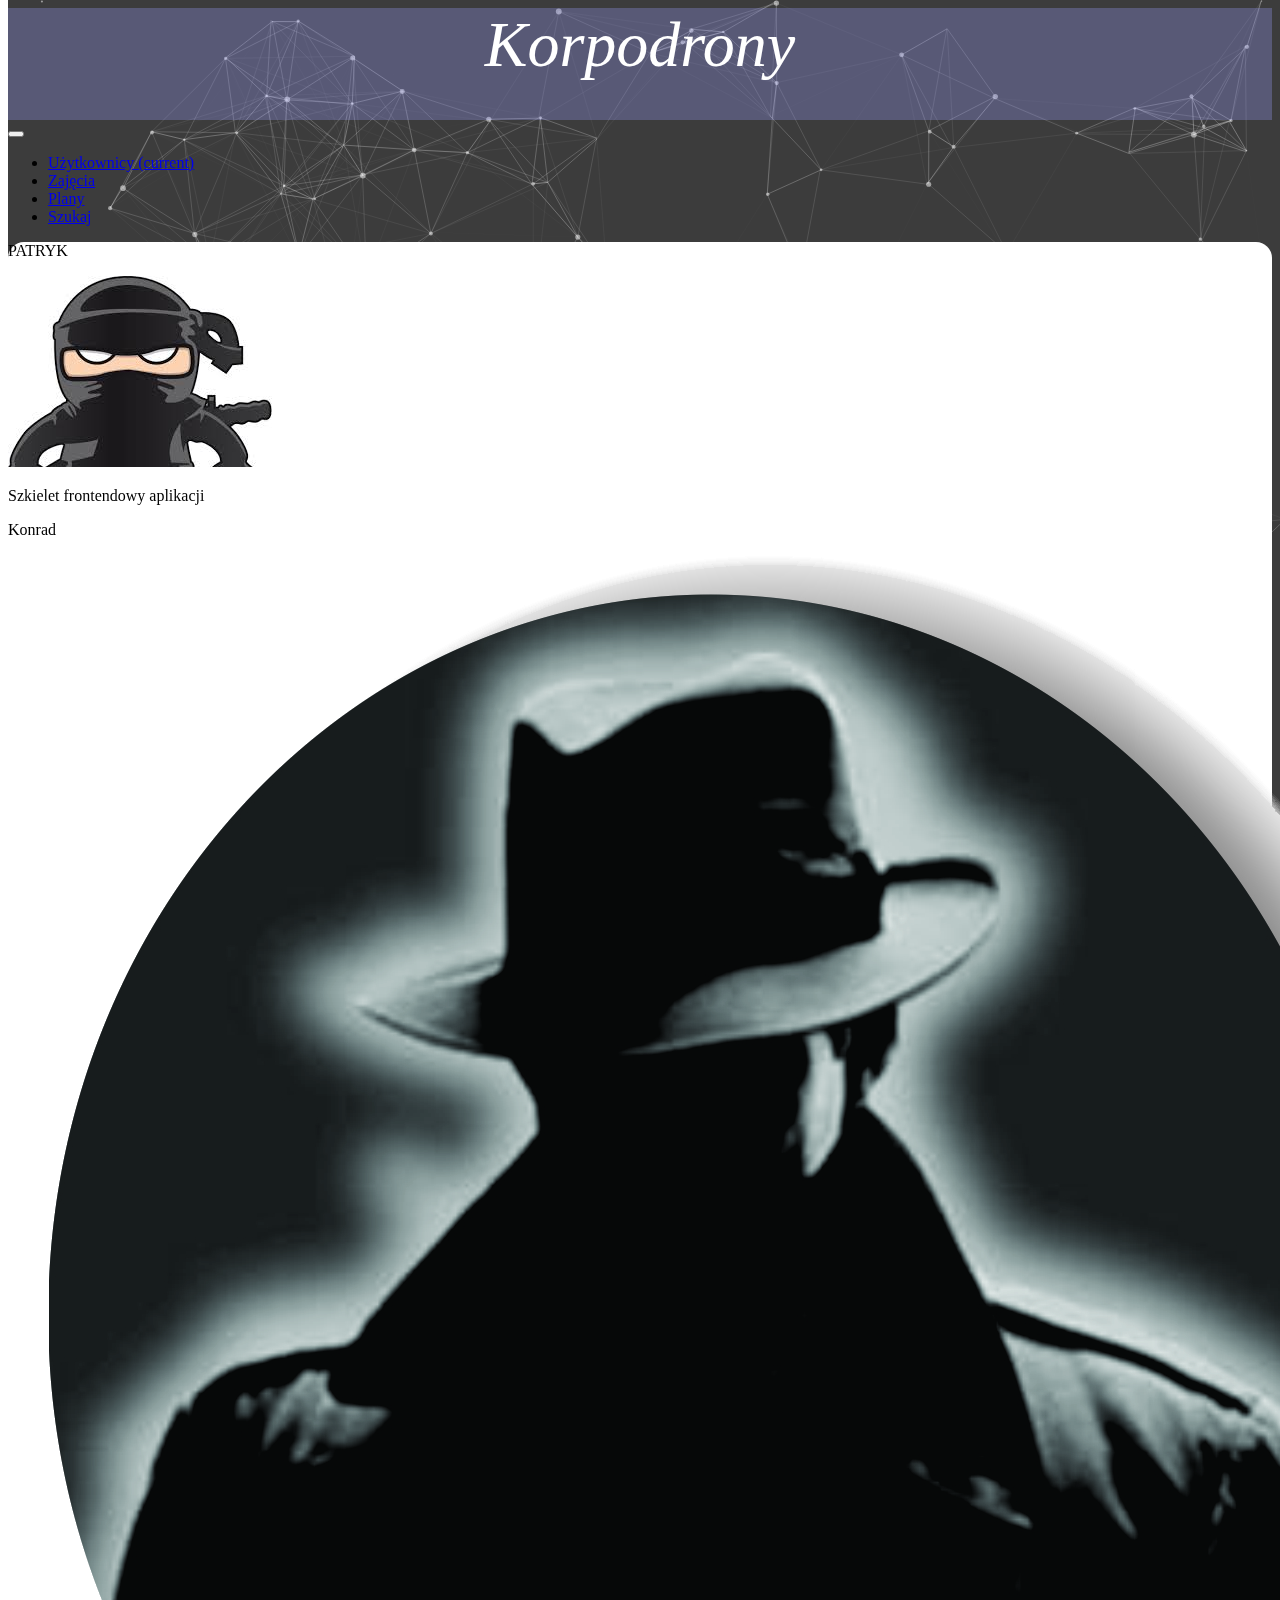
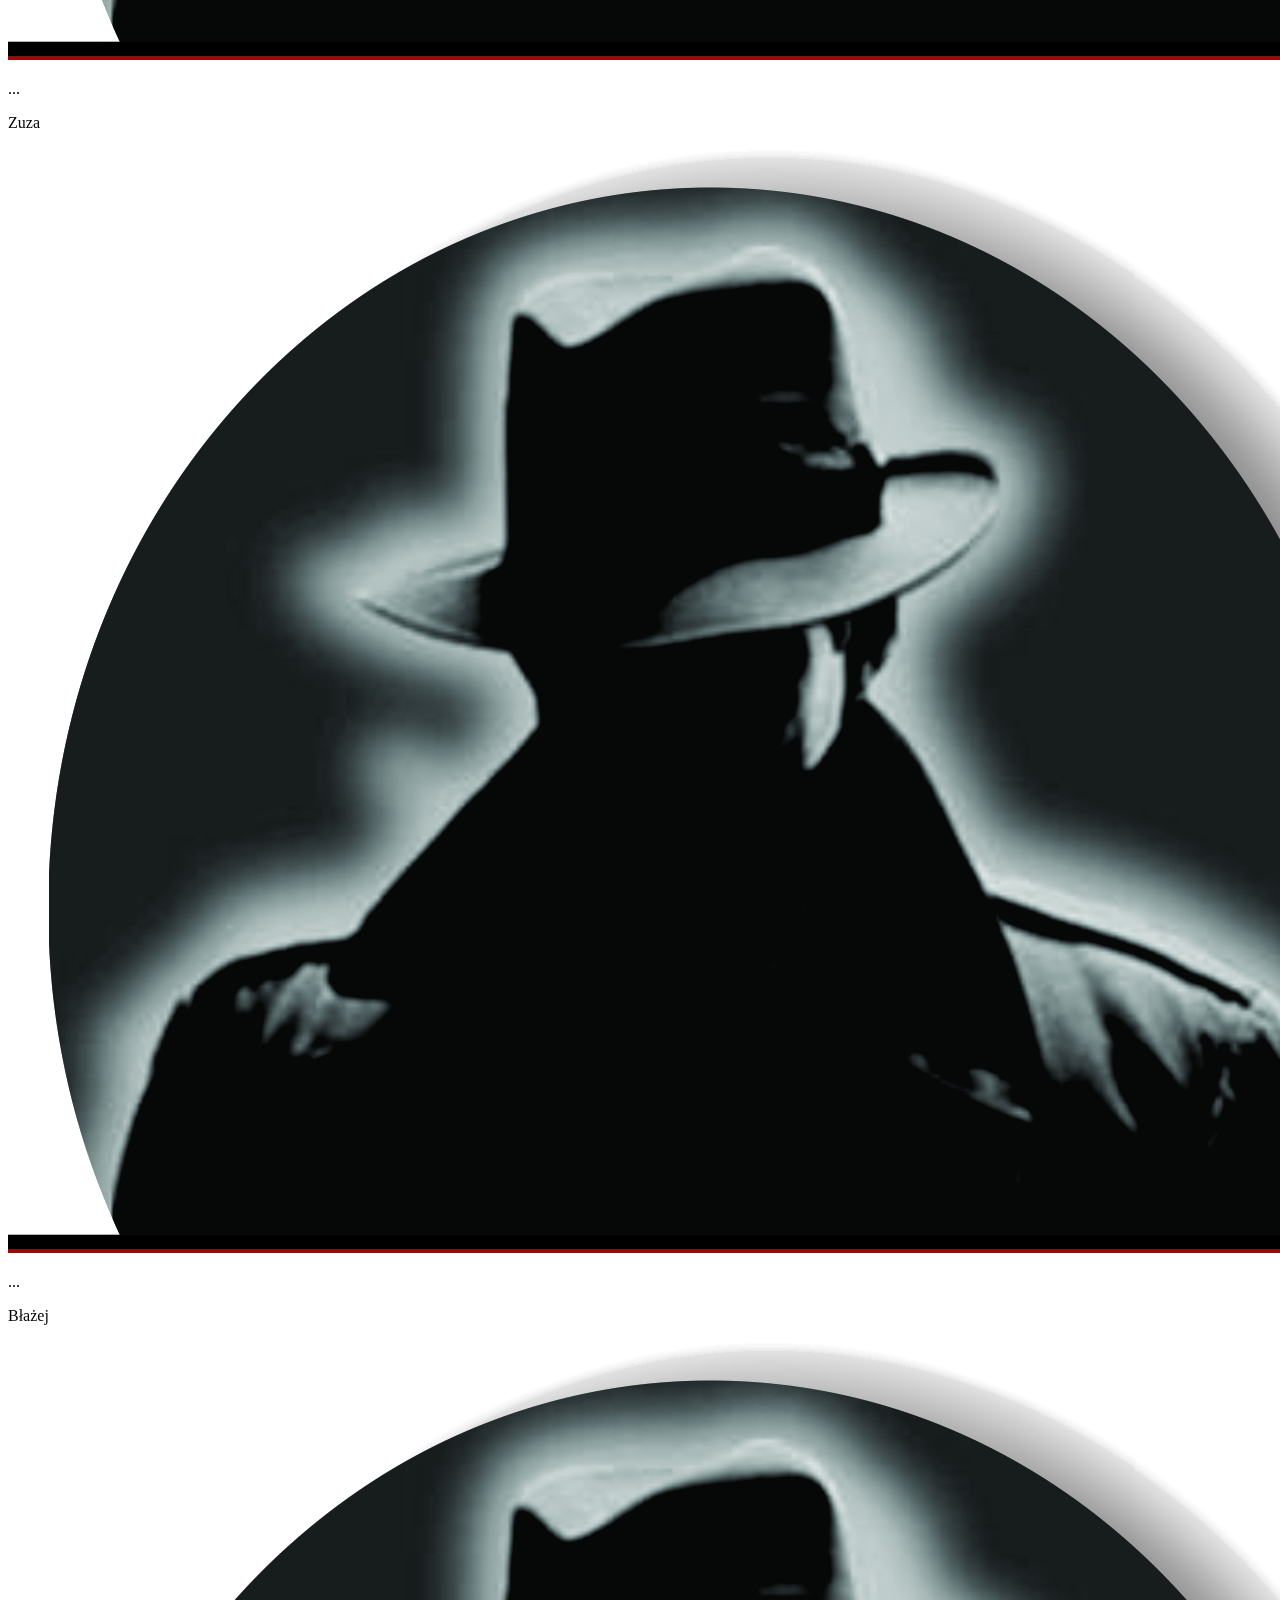
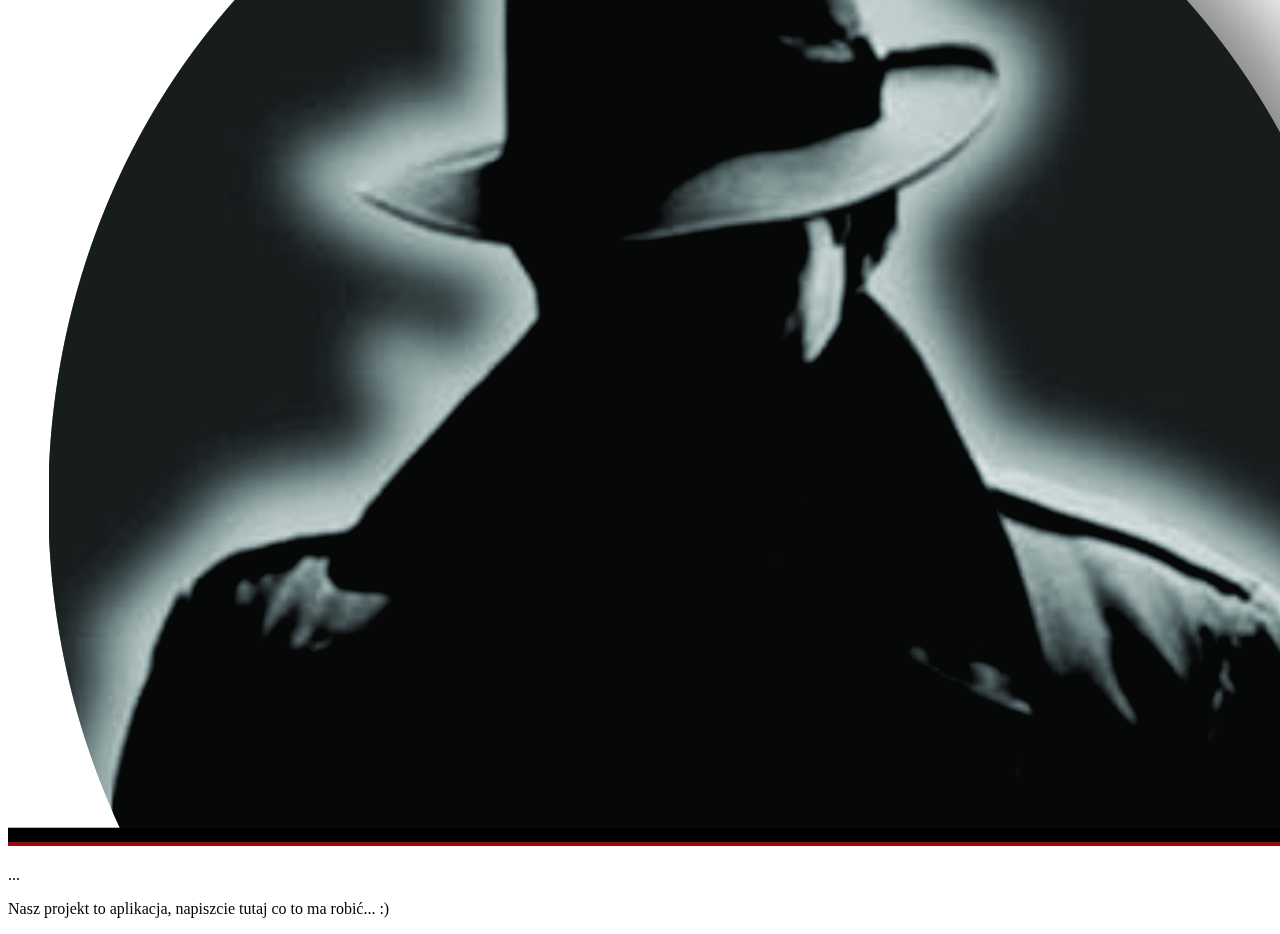
<file: StaticHTMLTemplates/index.html>
<!doctype html>
<html lang="pl">
<head>
    <meta charset="utf-8">
    <meta name="viewport" content="width=device-width, initial-scale=1, shrink-to-fit=no">
    <link rel="stylesheet" href="https://stackpath.bootstrapcdn.com/bootstrap/4.1.3/css/bootstrap.min.css" integrity="sha384-MCw98/SFnGE8fJT3GXwEOngsV7Zt27NXFoaoApmYm81iuXoPkFOJwJ8ERdknLPMO" crossorigin="anonymous">
    <link rel="stylesheet" href="style.css">
    <title>Korpodrony</title>
</head>

<body>
    <div id="particles-js">
        <p class="banner">Korpodrony</p>

        <nav class="navbar navbar-expand-lg navbar-light bg-primary">
            <a class="navbar-brand col-1"></a>
            <button class="navbar-toggler" type="button" data-toggle="collapse" data-target="#navbarNav" aria-controls="navbarNav" aria-expanded="false" aria-label="Toggle navigation">
                <span class="navbar-toggler-icon"></span>
            </button>
            <div class="collapse navbar-collapse" id="navbarNav">
                <ul class="navbar-nav col-10">
                    <li class="nav-item active">
                        <a class="nav-link text-white" href="users.html">Użytkownicy <span class="sr-only">(current)</span></a>
                    </li>
                    <li class="nav-item">
                        <a class="nav-link text-white" href="activities.html">Zajęcia</a>
                    </li>
                    <li class="nav-item">
                        <a class="nav-link text-white" href="plans.html">Plany</a>
                    </li>
                    <li class="nav-item">
                        <a class="nav-link text-white ml-auto" href="search.html">Szukaj</a>
                    </li>
                </ul>
            </div>
        </nav>

        <div class="container pr-5 pl-5 mt-5 mb-5">
            <div class="row">
                <div col-6 class="ml-auto m-5">
                    <div class="card" style="width: 18rem;">
                        <p class="m-3">PATRYK</p>
                        <img src="pobrane.jpg" class="card-img-top" alt="...">
                        <div class="card-body">
                            <p class="card-text">Szkielet frontendowy aplikacji</p>
                        </div>
                    </div>
                </div>
                <div col-6 class="mr-auto m-5">
                    <div class="card" style="width: 18rem;">
                        <p class="m-3">Konrad</p>
                        <img src="misterion.png" class="card-img-top" alt="...">
                        <div class="card-body">
                            <p class="card-text">...</p>
                        </div>
                    </div>
                </div>
            </div>

            <div class="row">
                <div col-6 class="ml-auto m-5">
                    <div class="card" style="width: 18rem;">
                        <p class="m-3">Zuza</p>
                        <img src="misterion.png" class="card-img-top" alt="...">
                        <div class="card-body">
                            <p class="card-text">...</p>
                        </div>
                    </div>
                </div>
                <div col-6 class="mr-auto m-5">
                    <div class="card" style="width: 18rem;">
                        <p class="m-3">Błażej</p>
                        <img src="misterion.png" class="card-img-top" alt="...">
                        <div class="card-body">
                            <p class="card-text">...</p>
                        </div>
                    </div>
                </div>
            </div>
            <div class="row">
                <p class="m-3"> Nasz projekt to aplikacja, napiszcie tutaj co to ma robić... :)</p>
            </div>
        </div>
    </div>

    <script src="https://code.jquery.com/jquery-3.3.1.slim.min.js" integrity="sha384-q8i/X+965DzO0rT7abK41JStQIAqVgRVzpbzo5smXKp4YfRvH+8abtTE1Pi6jizo" crossorigin="anonymous"></script>
    <script src="https://cdnjs.cloudflare.com/ajax/libs/popper.js/1.14.3/umd/popper.min.js" integrity="sha384-ZMP7rVo3mIykV+2+9J3UJ46jBk0WLaUAdn689aCwoqbBJiSnjAK/l8WvCWPIPm49" crossorigin="anonymous"></script>
    <script src="https://stackpath.bootstrapcdn.com/bootstrap/4.1.3/js/bootstrap.min.js" integrity="sha384-ChfqqxuZUCnJSK3+MXmPNIyE6ZbWh2IMqE241rYiqJxyMiZ6OW/JmZQ5stwEULTy" crossorigin="anonymous"></script>
    <script src="particles.min.js"></script>
    <script src="app.js"></script>
</body></html>
</file>
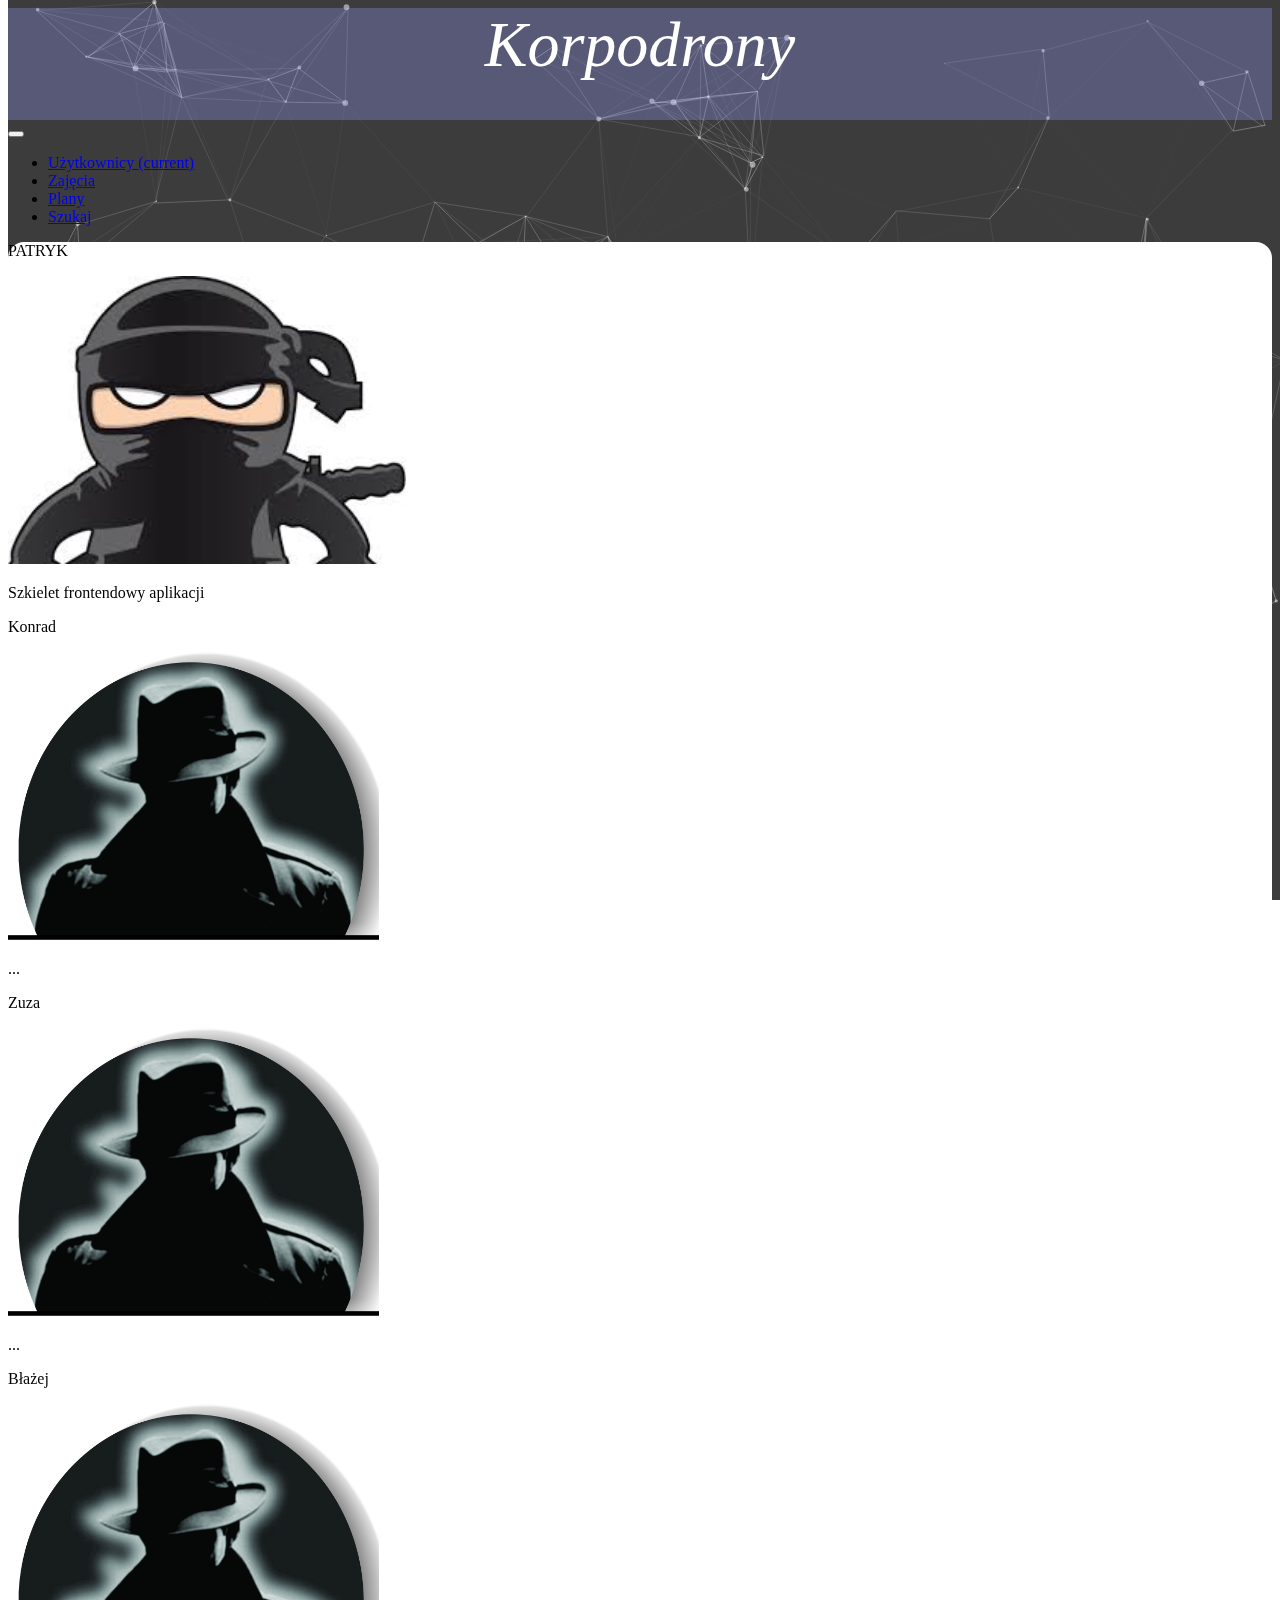
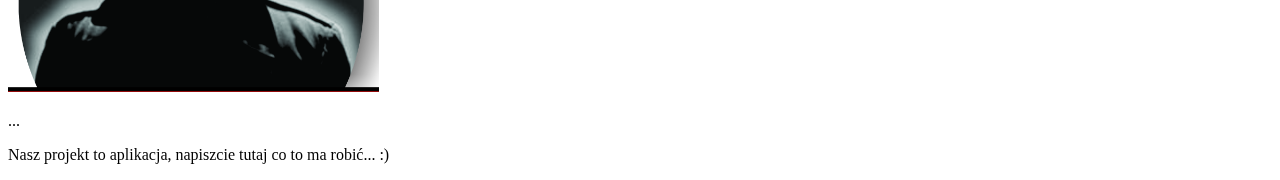
<file: Web/src/main/webapp/index.html>
<!doctype html>
<html lang="pl">

<head>
    <!-- Required meta tags -->
    <meta charset="utf-8">
    <meta name="viewport" content="width=device-width, initial-scale=1, shrink-to-fit=no">

    <!-- Bootstrap CSS -->
    <link rel="stylesheet" href="https://stackpath.bootstrapcdn.com/bootstrap/4.1.3/css/bootstrap.min.css" integrity="sha384-MCw98/SFnGE8fJT3GXwEOngsV7Zt27NXFoaoApmYm81iuXoPkFOJwJ8ERdknLPMO" crossorigin="anonymous">
    <link rel="stylesheet" href="style.css">

    <title>Korpodrony</title>
</head>

<body>
    <div id="particles-js">
        <p class="banner">Korpodrony</p>

        <nav class="navbar navbar-expand-lg navbar-light bg-primary">
            <a class="navbar-brand col-1"></a>
            <button class="navbar-toggler" type="button" data-toggle="collapse" data-target="#navbarNav" aria-controls="navbarNav" aria-expanded="false" aria-label="Toggle navigation">
                <span class="navbar-toggler-icon"></span>
            </button>
            <div class="collapse navbar-collapse" id="navbarNav">
                <ul class="navbar-nav col-10">
                    <li class="nav-item active">
                        <a class="nav-link text-white" href="users.html">Użytkownicy <span class="sr-only">(current)</span></a>
                    </li>
                    <li class="nav-item">
                        <a class="nav-link text-white" href="activities.html">Zajęcia</a>
                    </li>
                    <li class="nav-item">
                        <a class="nav-link text-white" href="plans.html">Plany</a>
                    </li>
                    <li class="nav-item">
                        <a class="nav-link text-white ml-auto" href="search.html">Szukaj</a>
                    </li>
                </ul>
            </div>
        </nav>

        <div class="container pr-5 pl-5 mt-5 mb-5">
            <div class="row">
                <div col-6 class="ml-auto m-5">
                    <div class="card" style="width: 18rem;">
                        <p class="m-3">PATRYK</p>
                        <img src="pobrane.jpg" class="card-img-top" alt="...">
                        <div class="card-body">
                            <p class="card-text">Szkielet frontendowy aplikacji</p>
                        </div>
                    </div>
                </div>
                <div col-6 class="mr-auto m-5">
                    <div class="card" style="width: 18rem;">
                        <p class="m-3">Konrad</p>
                        <img src="misterion.png" class="card-img-top" alt="...">
                        <div class="card-body">
                            <p class="card-text">...</p>
                        </div>
                    </div>
                </div>
            </div>

            <div class="row">
                <div col-6 class="ml-auto m-5">
                    <div class="card" style="width: 18rem;">
                        <p class="m-3">Zuza</p>
                        <img src="misterion.png" class="card-img-top" alt="...">
                        <div class="card-body">
                            <p class="card-text">...</p>
                        </div>
                    </div>
                </div>
                <div col-6 class="mr-auto m-5">
                    <div class="card" style="width: 18rem;">
                        <p class="m-3">Błażej</p>
                        <img src="misterion.png" class="card-img-top" alt="...">
                        <div class="card-body">
                            <p class="card-text">...</p>
                        </div>
                    </div>
                </div>
            </div>
            <div class="row">
                <p class="m-3"> Nasz projekt to aplikacja, napiszcie tutaj co to ma robić... :)</p>
            </div>
        </div>
    </div>

    <script src="https://code.jquery.com/jquery-3.3.1.slim.min.js" integrity="sha384-q8i/X+965DzO0rT7abK41JStQIAqVgRVzpbzo5smXKp4YfRvH+8abtTE1Pi6jizo" crossorigin="anonymous"></script>
    <script src="https://cdnjs.cloudflare.com/ajax/libs/popper.js/1.14.3/umd/popper.min.js" integrity="sha384-ZMP7rVo3mIykV+2+9J3UJ46jBk0WLaUAdn689aCwoqbBJiSnjAK/l8WvCWPIPm49" crossorigin="anonymous"></script>
    <script src="https://stackpath.bootstrapcdn.com/bootstrap/4.1.3/js/bootstrap.min.js" integrity="sha384-ChfqqxuZUCnJSK3+MXmPNIyE6ZbWh2IMqE241rYiqJxyMiZ6OW/JmZQ5stwEULTy" crossorigin="anonymous"></script>
    <script src="particles.min.js"></script>
    <script src="app.js"></script>
</body></html>
</file>
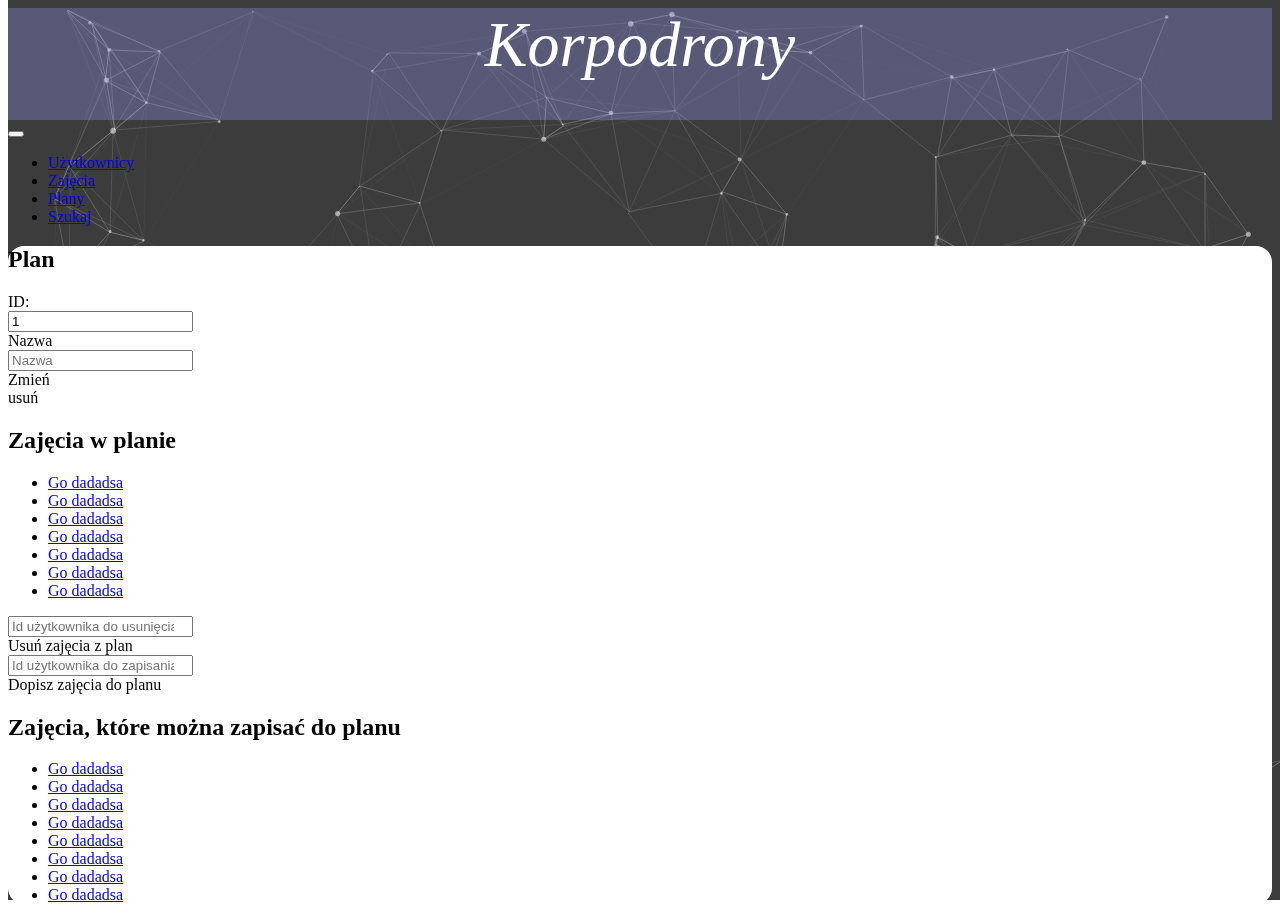
<file: StaticHTMLTemplates/plan.html>
<!doctype html>
<html lang="pl">

<head>
    <!-- Required meta tags -->
    <meta charset="utf-8">
    <meta name="viewport" content="width=device-width, initial-scale=1, shrink-to-fit=no">

    <!-- Bootstrap CSS -->
    <link rel="stylesheet" href="https://stackpath.bootstrapcdn.com/bootstrap/4.1.3/css/bootstrap.min.css" integrity="sha384-MCw98/SFnGE8fJT3GXwEOngsV7Zt27NXFoaoApmYm81iuXoPkFOJwJ8ERdknLPMO" crossorigin="anonymous">
    <link rel="stylesheet" href="style.css">

    <title>Korpodrony</title>
</head>

<body>
    <div id="particles-js">
        <p class="banner">Korpodrony</p>

        <nav class="navbar navbar-expand-lg navbar-light bg-primary">
            <a class="navbar-brand col-1"></a>
            <button class="navbar-toggler" type="button" data-toggle="collapse" data-target="#navbarNav" aria-controls="navbarNav" aria-expanded="false" aria-label="Toggle navigation">
                <span class="navbar-toggler-icon"></span>
            </button>
            <div class="collapse navbar-collapse" id="navbarNav">
                <ul class="navbar-nav col-10">
                    <li class="nav-item active">
                        <a class="nav-link text-white" href="activities.html">Użytkownicy</a>
                    </li>
                    <li class="nav-item">
                        <a class="nav-link text-white" href="activities.html">Zajęcia</a>
                    </li>
                    <li class="nav-item">
                        <a class="nav-link text-white" href="plans.html">Plany</a>
                    </li>
                    <li class="nav-item">
                        <a class="nav-link text-white ml-auto" href="search.html">Szukaj</a>
                    </li>
                </ul>
            </div>
        </nav>

        <div class="container pr-5 pl-5 mt-5">

            <div class="row">
                <div class="col-10 ml-auto mr-auto mt-5">
                    <h2>Plan</h2>
                    <form>
                        <div class="form-group row">
                            <label for="id" class="col-sm-2 col-form-label">ID:</label>
                            <div class="col-sm-10">
                                <input type="number" readonly class="form-control-plaintext" id="id" value="1">
                            </div>
                        </div>
                        <div class="form-group row">
                            <label for="name" class="col-sm-2 col-form-label">Nazwa</label>
                            <div class="col-sm-10">
                                <input type="password" class="form-control" id="name" placeholder="Nazwa">
                            </div>
                        </div>
                    </form>
                </div>
            </div>

            <div class="row mt-3">
                <div class="col-3 mb-3 ml-auto">
                    <a class="btn btn-success text-white w-100">Zmień</a>
                </div>
                <div class="col-3 mb-3 mr-auto">
                    <a class="btn btn-danger text-white w-100">usuń</a>
                </div>
            </div>

            <div class="row">
                <div class="col-10 ml-auto mr-auto mt-5 mb-5">
                    <h2>Zajęcia w planie</h2>
                    <ul class="list-group w-100 mb-3">
                        <li class="list-group-item"><a href="activity.html" class="stretched-link">Go dadadsa</a></li>
                        <li class="list-group-item"><a href="activity.html" class="stretched-link">Go dadadsa</a></li>
                        <li class="list-group-item"><a href="activity.html" class="stretched-link">Go dadadsa</a></li>
                        <li class="list-group-item"><a href="activity.html" class="stretched-link">Go dadadsa</a></li>
                        <li class="list-group-item"><a href="activity.html" class="stretched-link">Go dadadsa</a></li>
                        <li class="list-group-item"><a href="activity.html" class="stretched-link">Go dadadsa</a></li>
                        <li class="list-group-item"><a href="activity.html" class="stretched-link">Go dadadsa</a></li>
                    </ul>
                </div>
            </div>

            <div class="row">
                <div class="col-10 ml-auto mr-auto mt-5">
                    <div class="input-group mb-3">
                        <input type="number" class="form-control" placeholder="Id użytkownika do usunięcia" aria-label="deleteUser" aria-describedby="basic-addon2">
                        <div class="input-group-append">
                            <span class="input-group-text btn" id="deleteUser">Usuń zajęcia z plan</span>
                        </div>
                    </div>
                </div>
            </div>

            <div class="row">
                <div class="col-10 ml-auto mr-auto">
                    <div class="input-group mb-3">
                        <input type="number" class="form-control" placeholder="Id użytkownika do zapisania" aria-label="assignUser" aria-describedby="basic-addon2">
                        <div class="input-group-append">
                            <span class="input-group-text btn" id="assignUser">Dopisz zajęcia do planu</span>
                        </div>
                    </div>
                </div>
            </div>

            <div class="row">
                <div class="col-10 ml-auto mr-auto mt-5">
                    <h2>Zajęcia, które można zapisać do planu</h2>
                    <ul class="list-group w-100 mb-3">
                        <li class="list-group-item"><a href="activity.html" class="stretched-link">Go dadadsa</a></li>
                        <li class="list-group-item"><a href="activity.html" class="stretched-link">Go dadadsa</a></li>
                        <li class="list-group-item"><a href="activity.html" class="stretched-link">Go dadadsa</a></li>
                        <li class="list-group-item"><a href="activity.html" class="stretched-link">Go dadadsa</a></li>
                        <li class="list-group-item"><a href="activity.html" class="stretched-link">Go dadadsa</a></li>
                        <li class="list-group-item"><a href="activity.html" class="stretched-link">Go dadadsa</a></li>
                        <li class="list-group-item"><a href="activity.html" class="stretched-link">Go dadadsa</a></li>
                        <li class="list-group-item"><a href="activity.html" class="stretched-link">Go dadadsa</a></li>
                    </ul>
                </div>
            </div>
        </div>

    </div>
    <script src="https://code.jquery.com/jquery-3.3.1.slim.min.js" integrity="sha384-q8i/X+965DzO0rT7abK41JStQIAqVgRVzpbzo5smXKp4YfRvH+8abtTE1Pi6jizo" crossorigin="anonymous"></script>
    <script src="https://cdnjs.cloudflare.com/ajax/libs/popper.js/1.14.3/umd/popper.min.js" integrity="sha384-ZMP7rVo3mIykV+2+9J3UJ46jBk0WLaUAdn689aCwoqbBJiSnjAK/l8WvCWPIPm49" crossorigin="anonymous"></script>
    <script src="https://stackpath.bootstrapcdn.com/bootstrap/4.1.3/js/bootstrap.min.js" integrity="sha384-ChfqqxuZUCnJSK3+MXmPNIyE6ZbWh2IMqE241rYiqJxyMiZ6OW/JmZQ5stwEULTy" crossorigin="anonymous"></script>
    <script src="particles.min.js"></script>
    <script src="app.js"></script>
</body></html>
</file>
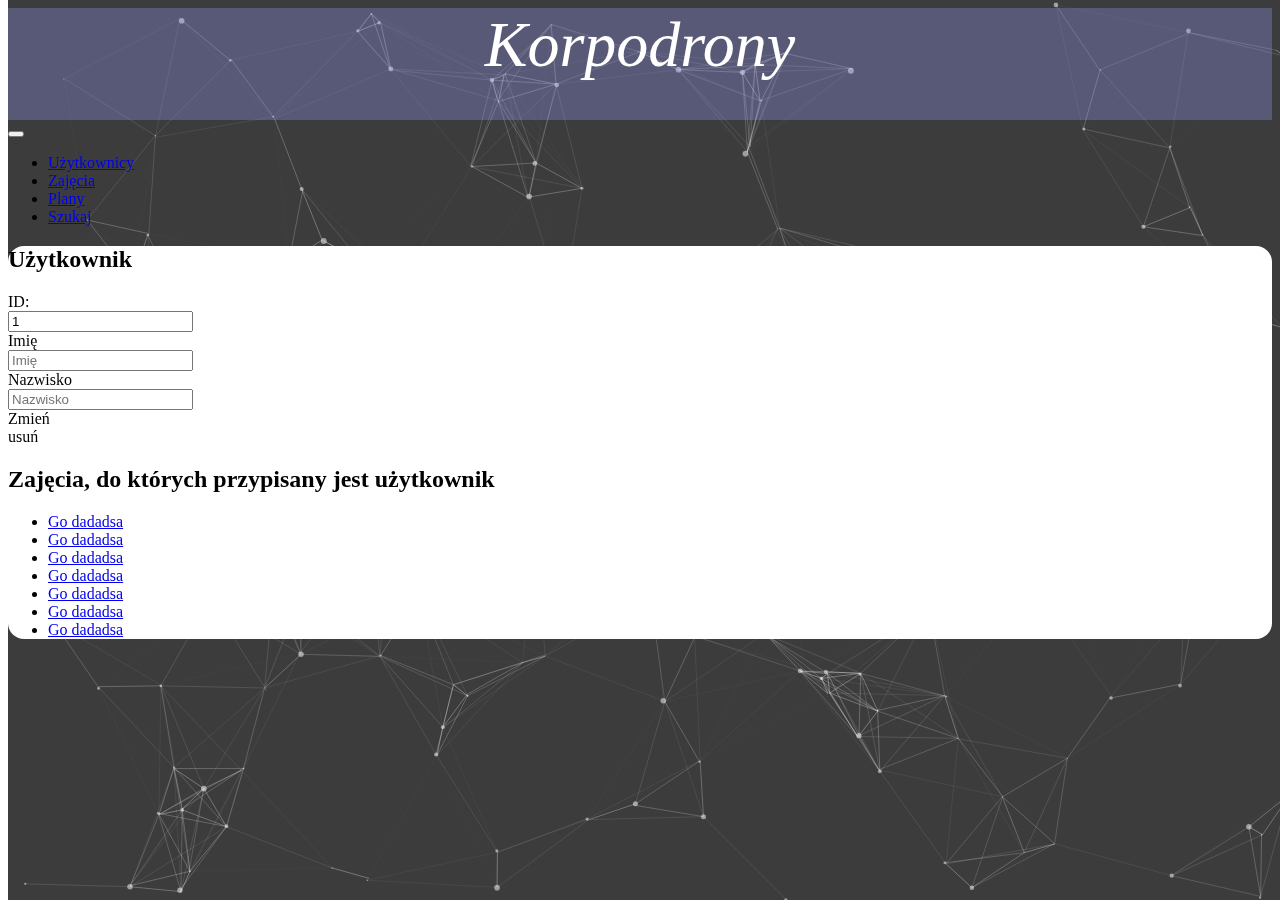
<file: StaticHTMLTemplates/user.html>
<!doctype html>
<html lang="pl">

<head>
    <!-- Required meta tags -->
    <meta charset="utf-8">
    <meta name="viewport" content="width=device-width, initial-scale=1, shrink-to-fit=no">

    <!-- Bootstrap CSS -->
    <link rel="stylesheet" href="https://stackpath.bootstrapcdn.com/bootstrap/4.1.3/css/bootstrap.min.css" integrity="sha384-MCw98/SFnGE8fJT3GXwEOngsV7Zt27NXFoaoApmYm81iuXoPkFOJwJ8ERdknLPMO" crossorigin="anonymous">
    <link rel="stylesheet" href="style.css">

    <title>Korpodrony</title>
</head>

<body>
    <div id="particles-js">
        <p class="banner">Korpodrony</p>

        <nav class="navbar navbar-expand-lg navbar-light bg-primary">
            <a class="navbar-brand col-1"></a>
            <button class="navbar-toggler" type="button" data-toggle="collapse" data-target="#navbarNav" aria-controls="navbarNav" aria-expanded="false" aria-label="Toggle navigation">
                <span class="navbar-toggler-icon"></span>
            </button>
            <div class="collapse navbar-collapse" id="navbarNav">
                <ul class="navbar-nav col-10">
                    <li class="nav-item active">
                        <a class="nav-link text-white" href="activities.html">Użytkownicy</a>
                    </li>
                    <li class="nav-item">
                        <a class="nav-link text-white" href="activities.html">Zajęcia</a>
                    </li>
                    <li class="nav-item">
                        <a class="nav-link text-white" href="plans.html">Plany</a>
                    </li>
                    <li class="nav-item">
                        <a class="nav-link text-white ml-auto" href="search.html">Szukaj</a>
                    </li>
                </ul>
            </div>
        </nav>

        <div class="container pr-5 pl-5 mt-5 mb-5">

            <div class="row">
                <div class="col-10 ml-auto mr-auto mt-5">
                    <h2>Użytkownik</h2>
                    <form>
                        <div class="form-group row">
                            <label for="staticEmail" class="col-sm-2 col-form-label">ID:</label>
                            <div class="col-sm-10">
                                <input type="text" readonly class="form-control-plaintext" id="staticEmail" value="1">
                            </div>
                        </div>
                        <div class="form-group row">
                            <label for="inputPassword" class="col-sm-2 col-form-label">Imię</label>
                            <div class="col-sm-10">
                                <input type="password" class="form-control" id="inputName" placeholder="Imię">
                            </div>
                        </div>
                        <div class="form-group row">
                            <label for="inputPassword" class="col-sm-2 col-form-label">Nazwisko</label>
                            <div class="col-sm-10">
                                <input type="password" class="form-control" id="inputSurname" placeholder="Nazwisko">
                            </div>
                        </div>
                    </form>
                </div>
            </div>

            <div class="row mt-3">
                <div class="col-3 mb-3 ml-auto">
                    <a class="btn btn-success text-white w-100">Zmień</a>
                </div>
                <div class="col-3 mb-3 mr-auto">
                    <a class="btn btn-danger text-white w-100">usuń</a>
                </div>
            </div>

            <div class="row">
                <div class="col-10 ml-auto mr-auto mt-5">
                    <h2>Zajęcia, do których przypisany jest użytkownik</h2>
                    <ul class="list-group w-100 mb-3">
                        <li class="list-group-item"><a href="activity.html" class="stretched-link">Go dadadsa</a></li>
                        <li class="list-group-item"><a href="activity.html" class="stretched-link">Go dadadsa</a></li>
                        <li class="list-group-item"><a href="activity.html" class="stretched-link">Go dadadsa</a></li>
                        <li class="list-group-item"><a href="activity.html" class="stretched-link">Go dadadsa</a></li>
                        <li class="list-group-item"><a href="activity.html" class="stretched-link">Go dadadsa</a></li>
                        <li class="list-group-item"><a href="activity.html" class="stretched-link">Go dadadsa</a></li>
                        <li class="list-group-item"><a href="activity.html" class="stretched-link">Go dadadsa</a></li>
                    </ul>
                </div>
            </div>
        </div>
    </div>

    <script src="https://code.jquery.com/jquery-3.3.1.slim.min.js" integrity="sha384-q8i/X+965DzO0rT7abK41JStQIAqVgRVzpbzo5smXKp4YfRvH+8abtTE1Pi6jizo" crossorigin="anonymous"></script>
    <script src="https://cdnjs.cloudflare.com/ajax/libs/popper.js/1.14.3/umd/popper.min.js" integrity="sha384-ZMP7rVo3mIykV+2+9J3UJ46jBk0WLaUAdn689aCwoqbBJiSnjAK/l8WvCWPIPm49" crossorigin="anonymous"></script>
    <script src="https://stackpath.bootstrapcdn.com/bootstrap/4.1.3/js/bootstrap.min.js" integrity="sha384-ChfqqxuZUCnJSK3+MXmPNIyE6ZbWh2IMqE241rYiqJxyMiZ6OW/JmZQ5stwEULTy" crossorigin="anonymous"></script>
    <script src="particles.min.js"></script>
    <script src="app.js"></script>
</body></html>
</file>
<file: StaticHTMLTemplates/style.css>
canvas{
    position: fixed;
    top: 0;
    background-color: #3c3c3c;
    z-index: -500 !important;
}

.container{
    z-index: 100;
    position: relative;
    background-color: #fff;
    box-sizing: border-box;
    border-radius: 1rem;
}

.banner{
    display: block;
    height: 7rem;
    color: #FFf;
    font-size: 4rem;
    text-align: center;
    background-color: rgba(156, 159, 255, 0.3);
    margin: 0;
    box-sizing: border-box;
    font-style: italic;
}

.btn-group{
    display: flex;
}

#errors {
	border: solid 5px red !important;
}

#type-error{
    color: crimson;
    font-weight: 800;
}

.name{
    color: black;
}
</file>
<file: Web/src/main/webapp/style.css>
canvas {
    position: fixed;
    top: 0;
    background-color: #3c3c3c;
    z-index: -500 !important;
}

.to-un-assign, .to-assign{
     cursor: pointer;
}

.limited-height{
    max-height: 30rem;
    margin-bottom: 0.5rem;
    overflow:scroll;
    -webkit-overflow-scrolling: touch;
}

.container {
    z-index: 100;
    position: relative;
    background-color: #fff;
    box-sizing: border-box;
    border-radius: 1rem;
}

.banner {
    display: block;
    height: 7rem;
    color: #FFf;
    font-size: 4rem;
    text-align: center;
    background-color: rgba(156, 159, 255, 0.3);
    margin: 0;
    box-sizing: border-box;
    font-style: italic;
}

.btn-group {
    display: flex;
}

.warning-message {
    color: red;
}

.errors {
    border: solid 5px red !important;
}

.type-error {
    color: crimson;
    font-weight: 800;
}

.name {
    color: black;
}

.card-img-top {
    height: 18rem;
}
</file>
